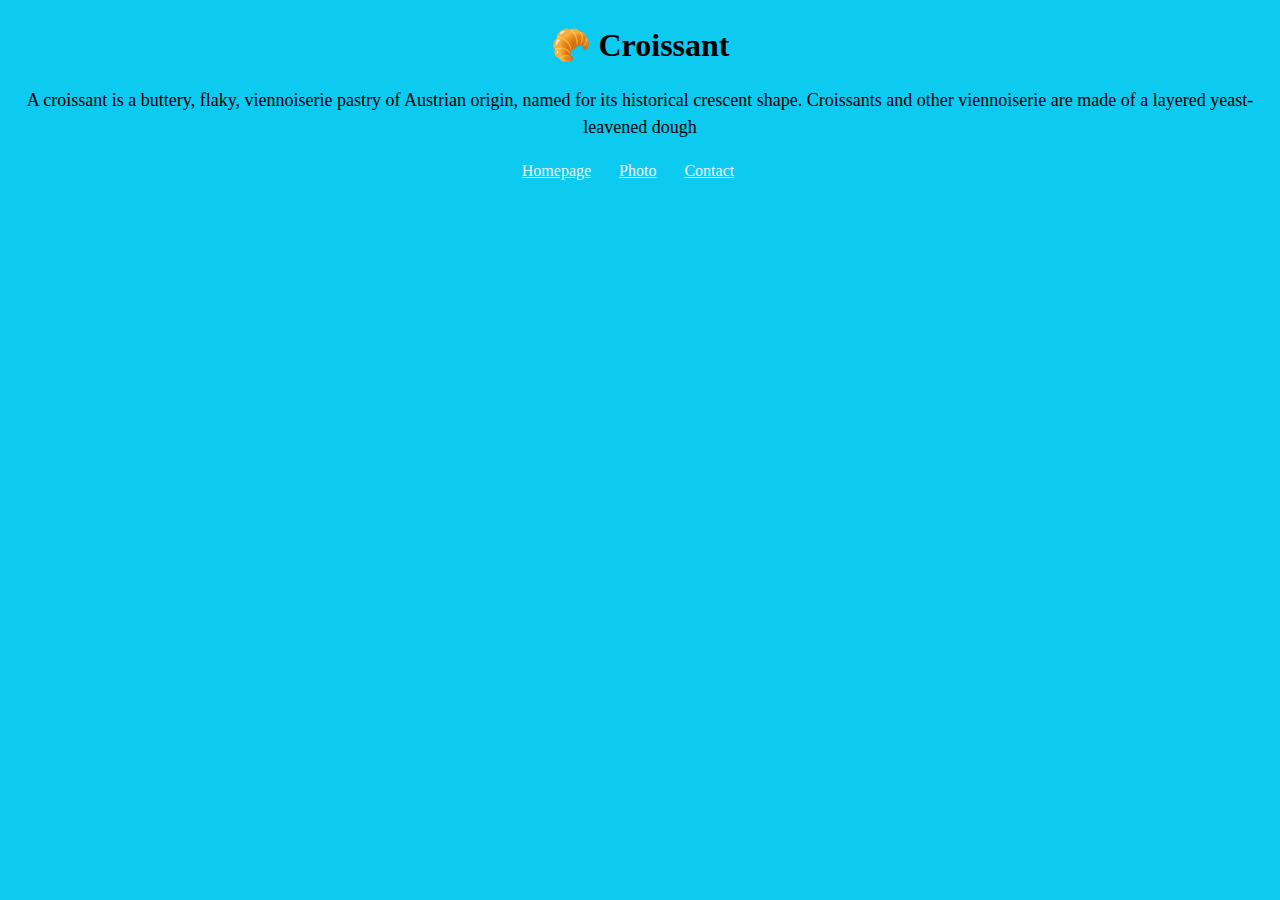
<file: index.html>
<!DOCTYPE html>
<html lang="en">
  <head>
    <meta charset="UTF-8" />
    <meta http-equiv="X-UA-Compatible" content="IE=edge" />
    <meta name="viewport" content="width=device-width, initial-scale=1.0" />
    <meta name="description" content="Site about croissant" />
    <link rel="stylesheet" href="/css/style.css" />
    <title>Best croissants in New York | Croissant.com</title>
  </head>
  <body class="bg-info">
    <h1>🥐 Croissant</h1>
    <p>
      A croissant is a buttery, flaky, viennoiserie pastry of Austrian origin,
      named for its historical crescent shape. Croissants and other viennoiserie
      are made of a layered yeast-leavened dough
    </p>
    <a href="/">Homepage</a>
    <a href="/photo.html" title="croissant photo">Photo</a>
    <a href="/contact.html" title="Contact Croissant.com">Contact</a>
  </body>
</html>
</file>
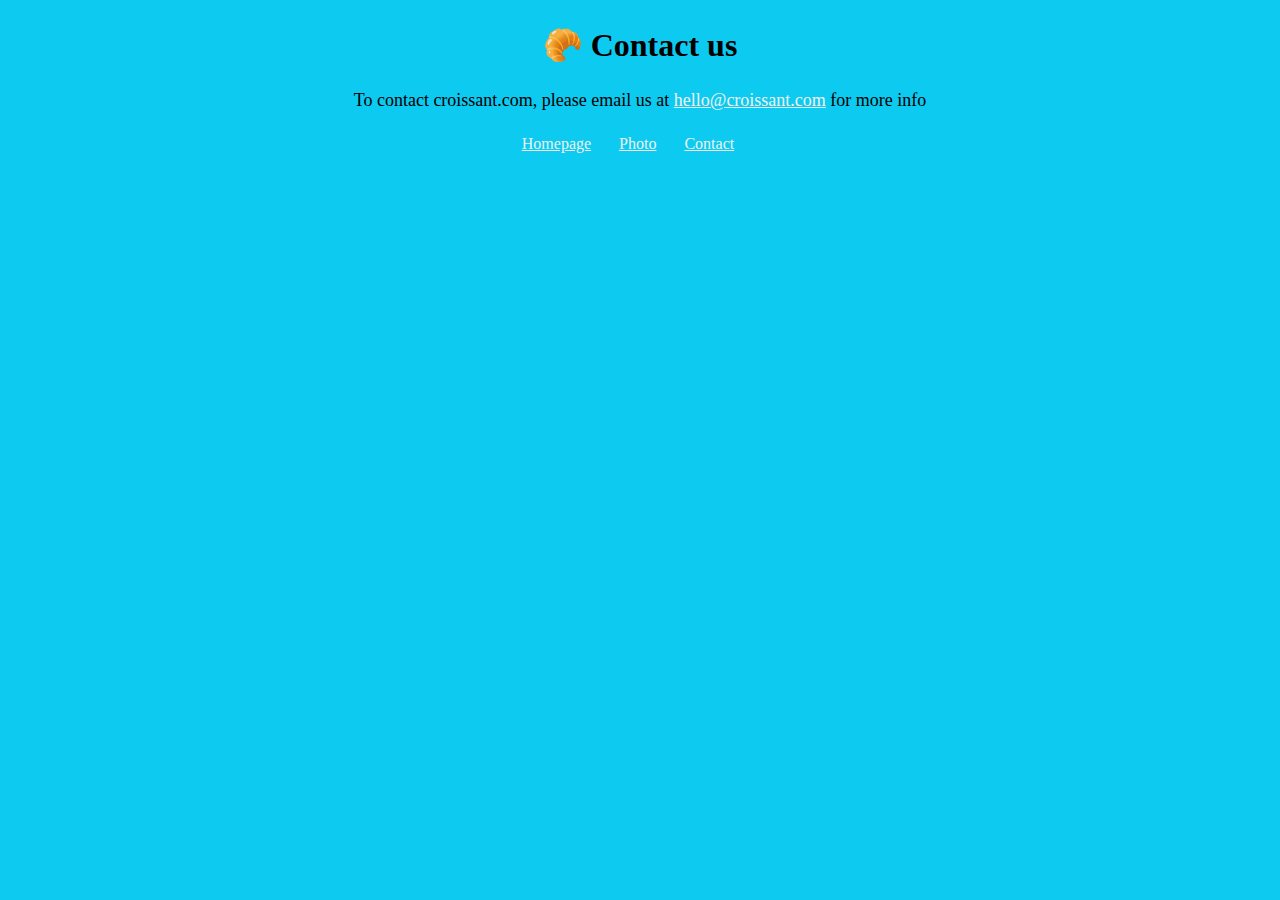
<file: contact.html>
<!DOCTYPE html>
<html lang="en">
  <head>
    <meta charset="UTF-8" />
    <meta http-equiv="X-UA-Compatible" content="IE=edge" />
    <meta name="viewport" content="width=device-width, initial-scale=1.0" />
    <meta name="description" content="Best croissants in town" />
    <link rel="stylesheet" href="/css/style.css" />
    <title>Contact us | Croissant.com</title>
  </head>
  <body>
    <h1>🥐 Contact us</h1>
    <p>
      To contact croissant.com, please email us at
      <a class="contact-link" href="mailto:hello@croissant.com" title="Email me"
        >hello@croissant.com</a
      >
      for more info
    </p>
    <a href="/">Homepage</a>
    <a href="/photo.html" title="croissant photo">Photo</a>
    <a href="/contact.html" title="Contact Croissant.com">Contact</a>
  </body>
</html>
</file>
<file: css/style.css>
body {
  background: #0dcaf0;
  text-align: center;
  line-height: 1.5;
}

a {
  margin-right: 1.5rem;
  color: rgb(238, 241, 241);
}

a:hover {
  text-decoration: none;
}

h1 {
  margin-bottom: 0;
}

p {
  font-size: 18px;
}

img {
  max-width: 100%;
  display: block;
  margin: 30px auto;
}

a.contact-link {
  margin: 0;
}
</file>
